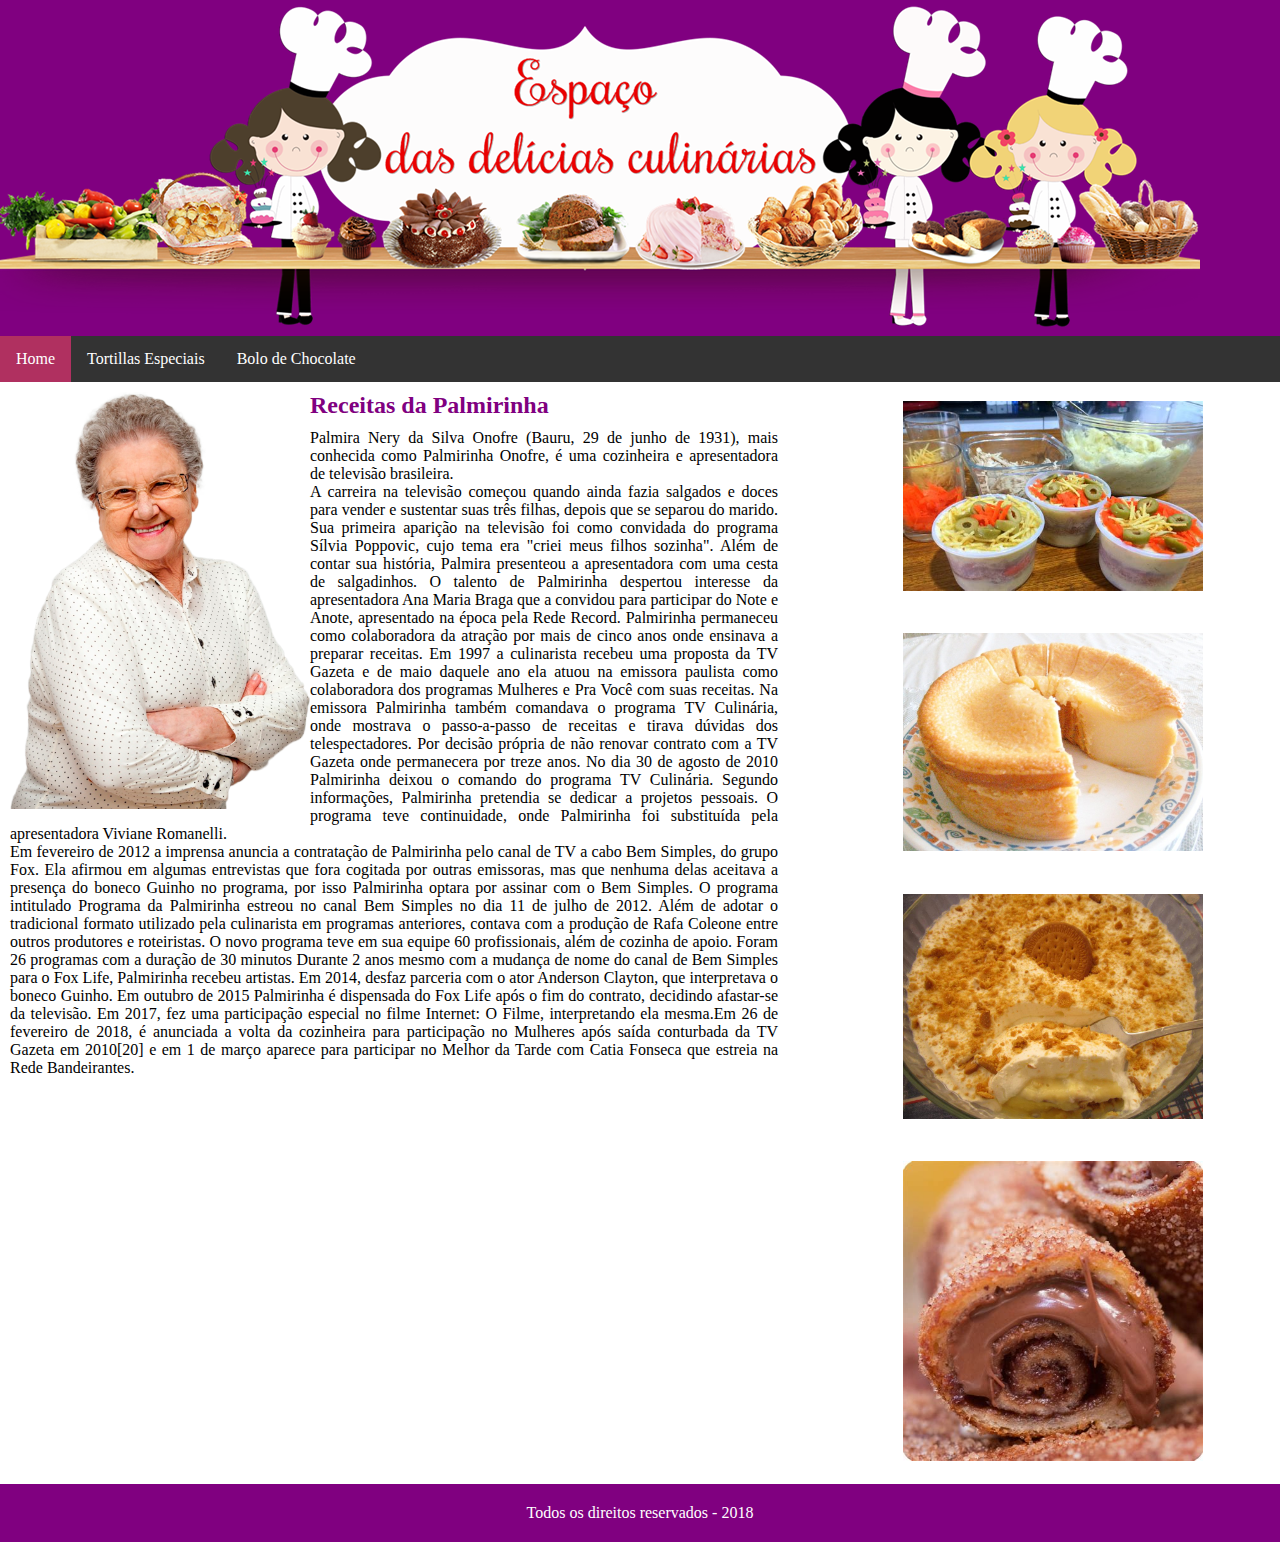
<file: welliton_receita/index.html>
<!DOCTYPE html>
<html lang="pt-br">
<head>
	<title>Receitas da Palmirinha</title>
	<meta charset="utf-8">
	<link rel="stylesheet" type="text/css" href="estilo.css">
</head>
<body>
	<section>
	<header><img src="topo.png" alt="Imagem do Topo"></header>	
	<nav>
	<ul>
	<li><a class="active" href="index.html" tabindex="1">Home</a></li>
  	<li><a href="primeira_receita.html" tabindex="2">Tortillas Especiais</a></li>
  	<li><a href="segunda_receita.html" tabindex="3">Bolo de Chocolate</a></li>
	</ul>
	</nav>
	<article>
		<img class="vovo" title="Vovó Palmirinha" src="palmirinha.png" alt="Vovo Palmirinha">
		<h1>Receitas da Palmirinha</h1>
		<p>Palmira Nery da Silva Onofre (Bauru, 29 de junho de 1931), mais conhecida como Palmirinha Onofre, é uma cozinheira e apresentadora de televisão brasileira.</p>
		<p>A carreira na televisão começou quando ainda fazia salgados e doces para vender e sustentar suas três filhas, depois que se separou do marido. Sua primeira aparição na televisão foi como convidada do programa Sílvia Poppovic, cujo tema era "criei meus filhos sozinha". Além de contar sua história, Palmira presenteou a apresentadora com uma cesta de salgadinhos. O talento de Palmirinha despertou interesse da apresentadora Ana Maria Braga que a convidou para participar do Note e Anote, apresentado na época pela Rede Record. Palmirinha permaneceu como colaboradora da atração por mais de cinco anos onde ensinava a preparar receitas. Em 1997 a culinarista recebeu uma proposta da TV Gazeta e de maio daquele ano ela atuou na emissora paulista como colaboradora dos programas Mulheres e Pra Você com suas receitas. Na emissora Palmirinha também comandava o programa TV Culinária, onde mostrava o passo-a-passo de receitas e tirava dúvidas dos telespectadores. Por decisão própria de não renovar contrato com a TV Gazeta onde permanecera por treze anos. No dia 30 de agosto de 2010 Palmirinha deixou o comando do programa TV Culinária. Segundo informações, Palmirinha pretendia se dedicar a projetos pessoais. O programa teve continuidade, onde Palmirinha foi substituída pela apresentadora Viviane Romanelli.</p>
		<p>Em fevereiro de 2012 a imprensa anuncia a contratação de Palmirinha pelo canal de TV a cabo Bem Simples, do grupo Fox. Ela afirmou em algumas entrevistas que fora cogitada por outras emissoras, mas que nenhuma delas aceitava a presença do boneco Guinho no programa, por isso Palmirinha optara por assinar com o Bem Simples. O programa intitulado Programa da Palmirinha estreou no canal Bem Simples no dia 11 de julho de 2012. Além de adotar o tradicional formato utilizado pela culinarista em programas anteriores, contava com a produção de Rafa Coleone entre outros produtores e roteiristas. O novo programa teve em sua equipe 60 profissionais, além de cozinha de apoio. Foram 26 programas com a duração de 30 minutos Durante 2 anos mesmo com a mudança de nome do canal de Bem Simples para o Fox Life, Palmirinha recebeu artistas. Em 2014, desfaz parceria com o ator Anderson Clayton, que interpretava o boneco Guinho. Em outubro de 2015 Palmirinha é dispensada do Fox Life após o fim do contrato, decidindo afastar-se da televisão. Em 2017, fez uma participação especial no filme Internet: O Filme, interpretando ela mesma.Em 26 de fevereiro de 2018, é anunciada a volta da cozinheira para participação no Mulheres após saída conturbada da TV Gazeta em 2010[20] e em 1 de março aparece para participar no Melhor da Tarde com Catia Fonseca que estreia na Rede Bandeirantes.</p>
		<iframe src="https://www.youtube.com/embed/4wM3ssT6fHI" frameborder="0" allow="autoplay; encrypted-media" allowfullscreen></iframe>
	</article>
	<aside>
		<figure>
			<img src="bolosalgado.jpg" title="Bolo Salgado" alt="Imagem de um Bolo Salgado">
			<img src="pudim.jpg" title="Pudim" alt="Imagem de um Pudim">
			<img src="pave.jpg" title="Pavê" alt="Imagem de um Pavê">
			<img src="rocambole.jpg" title="Rocambole" alt="Imagem de um Rocambole">
		</figure>
	</aside>
	<footer>
		<p>Todos os direitos reservados - 2018</p>
	</footer>
	</section>
</body>
</html>
</file>
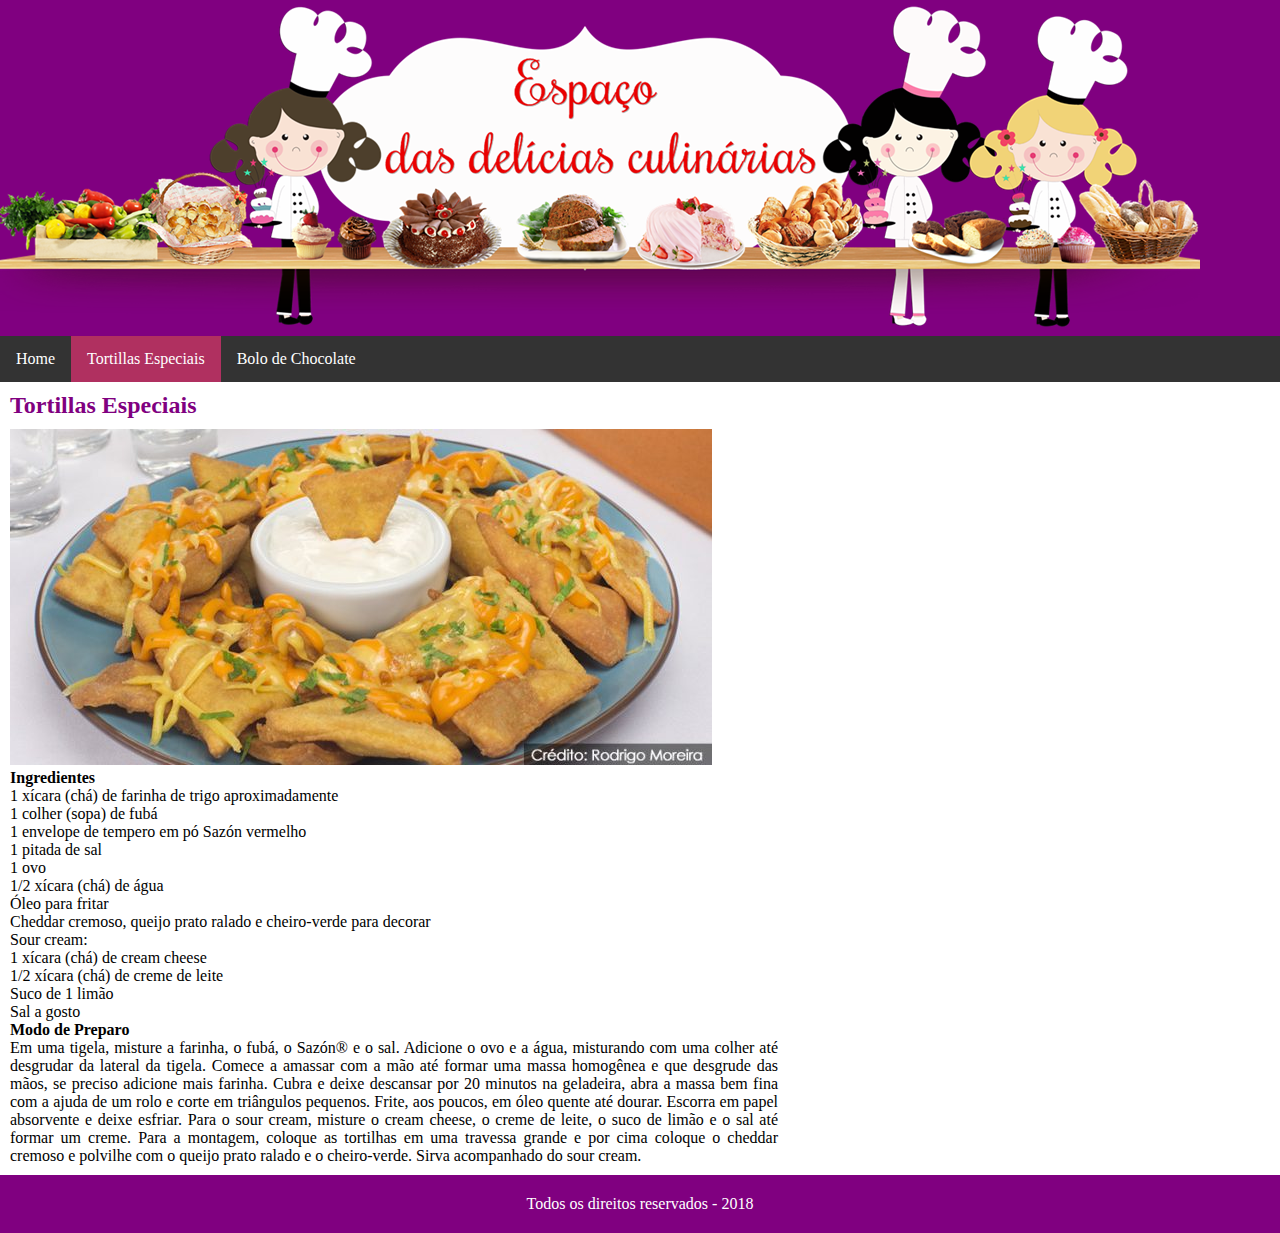
<file: welliton_receita/primeira_receita.html>
<!DOCTYPE html>
<html lang="pt-br">
<head>
	<title>Tortillas Especiais</title>
	<meta charset="utf-8">
	<link rel="stylesheet" type="text/css" href="estilo.css">
</head>
<body>
	<section>
		<header><img src="topo.png" alt="Imagem do Topo"></header>
		<nav>
	<ul>
	<li><a href="index.html" tabindex="1">Home</a></li>
  	<li><a class="active" href="primeira_receita.html" tabindex="2">Tortillas Especiais</a></li>
  	<li><a href="segunda_receita.html" tabindex="3">Bolo de Chocolate</a></li>
	</ul>
	</nav>
	<article>
	<h1>Tortillas Especiais</h1>
	<img src="tortillas.jpg" title="Tortillas Especiais" alt="Imagens de Tortillas">
	<h3>Ingredientes</h3>	
		<p>1 xícara (chá) de farinha de trigo aproximadamente</p>
		<p>1 colher (sopa) de fubá</p>
		<p>1 envelope de tempero em pó Sazón vermelho</p>
		<p>1 pitada de sal</p>
		<p>1 ovo</p>
		<p>1/2 xícara (chá) de água</p>
		<p>Óleo para fritar</p>
		<p>Cheddar cremoso, queijo prato ralado e cheiro-verde para decorar</p>
	
	<p>Sour cream:</p>
	
		<p>1 xícara (chá) de cream cheese</p>
		<p>1/2 xícara (chá) de creme de leite</p>
		<p>Suco de 1 limão</p>
		<p>Sal a gosto</p>
	
	<h3>Modo de Preparo</h3>
	<p>Em uma tigela, misture a farinha, o fubá, o Sazón® e o sal. Adicione o ovo e a água, misturando com uma colher até desgrudar da lateral da tigela. Comece a amassar com a mão até formar uma massa homogênea e que desgrude das mãos, se preciso adicione mais farinha. Cubra e deixe descansar por 20 minutos na geladeira, abra a massa bem fina com a ajuda de um rolo e corte em triângulos pequenos. Frite, aos poucos, em óleo quente até dourar. Escorra em papel absorvente e deixe esfriar. Para o sour cream, misture o cream cheese, o creme de leite, o suco de limão e o sal até formar um creme. Para a montagem, coloque as tortilhas em uma travessa grande e por cima coloque o cheddar cremoso e polvilhe com o queijo prato ralado e o cheiro-verde. Sirva acompanhado do sour cream.</p>
	</article>
	<aside></aside>
	<footer>
		<p>Todos os direitos reservados - 2018</p>
	</footer>
	</section>
</body>
</html>
</file>
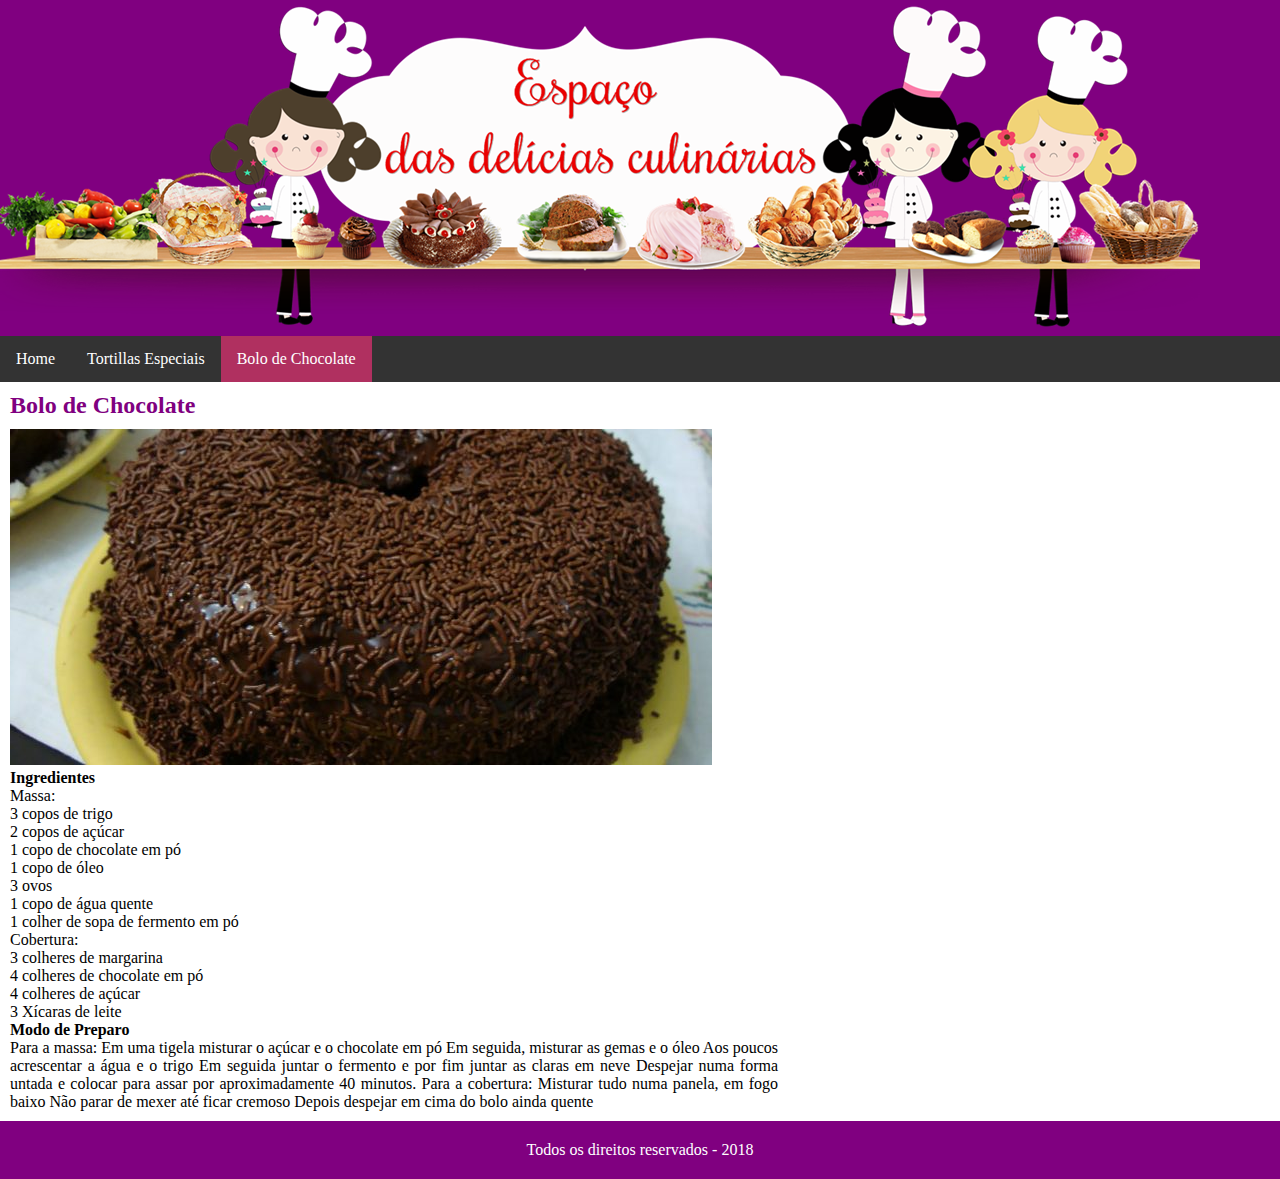
<file: welliton_receita/segunda_receita.html>
<!DOCTYPE html>
<html lang="pt-br">
<head>
	<title>Bolo de Chocolate</title>
	<meta charset="utf-8">
	<link rel="stylesheet" type="text/css" href="estilo.css">
</head>
<body>
	<section>
		<header><img src="topo.png" alt="Imagem do Topo"></header>
		<nav>
	<ul>
	<li><a href="index.html" tabindex="1">Home</a></li>
  	<li><a href="primeira_receita.html" tabindex="2">Tortillas Especiais</a></li>
  	<li><a class="active" href="segunda_receita.html" tabindex="3">Bolo de Chocolate</a></li>
	</ul>
	</nav>
	<article>
	<h1>Bolo de Chocolate</h1>
	<img src="bolo.jpg" title="Bolo de Chocolate" alt="Imagem de Bolo de Chocolate">
	<h3>Ingredientes</h3>
	<p>Massa:</p>
		<p>3 copos de trigo</p>
		<p>2 copos de açúcar</p>
		<p>1 copo de chocolate em pó</p>
		<p>1 copo de óleo</p>
		<p>3 ovos</p>
		<p>1 copo de água quente</p>
		<p>1 colher de sopa de fermento em pó</p>
	
	<p>Cobertura:</p>
	
		<p>3 colheres de margarina</p>
		<p>4 colheres de chocolate em pó</p>
		<p>4 colheres de açúcar</p>
		<p>3 Xícaras de leite</p>

	<h3>Modo de Preparo</h3>
	<p>
    Para a massa: Em uma tigela misturar o açúcar e o chocolate em pó
    Em seguida, misturar as gemas e o óleo
    Aos poucos acrescentar a água e o trigo
    Em seguida juntar o fermento e por fim juntar as claras em neve
    Despejar numa forma untada e colocar para assar por aproximadamente 40 minutos. Para a cobertura: 
    Misturar tudo numa panela, em fogo baixo
    Não parar de mexer até ficar cremoso
    Depois despejar em cima do bolo ainda quente
	</p>
	</article>
	<aside></aside>
	<footer>
		<p>Todos os direitos reservados - 2018</p>
	</footer>
	</section>
</body>
</html>
</file>
<file: welliton_receita/estilo.css>
*{
    margin:0;
    padding: 0;
}

section{
    background-color: purple;
}

header{
	width: 100%;
}

article{
    background-color: #fff;
    width: 60%;
    padding: 10px;
    text-align: justify;
    float: left;
    clear: both;
}

iframe{
    margin: 20px 120px;
    width:560px;
    height:315px;
}

aside{
	background-color: #fff;
	width: 30%;
	float: left;
}

aside img{
	width:300px;
	padding:5% 30%;
}

h1{
    color: purple;
    font-size: 1.5em;
    padding-bottom: 10px;
}

h3{
    font-size: 1em;
}

img.vovo{
    width: 300px;
    float: left;
}

ul {
    list-style-type: none;
    margin: 0;
    padding: 0;
    overflow: hidden;
    background-color: #333;
}

li {
    float: left;
}

li a {
    display: block;
    color: white;
    text-align: center;
    padding: 14px 16px;
    text-decoration: none;
}

li a:hover {
    background-color: #111;
}

.active {
    background-color: #B03060;
}

footer{
    float: left;
    width: 100%;
    padding: 20px 0;
    background-color: purple;
    text-align: center;
    color: #fff;
}
</file>
